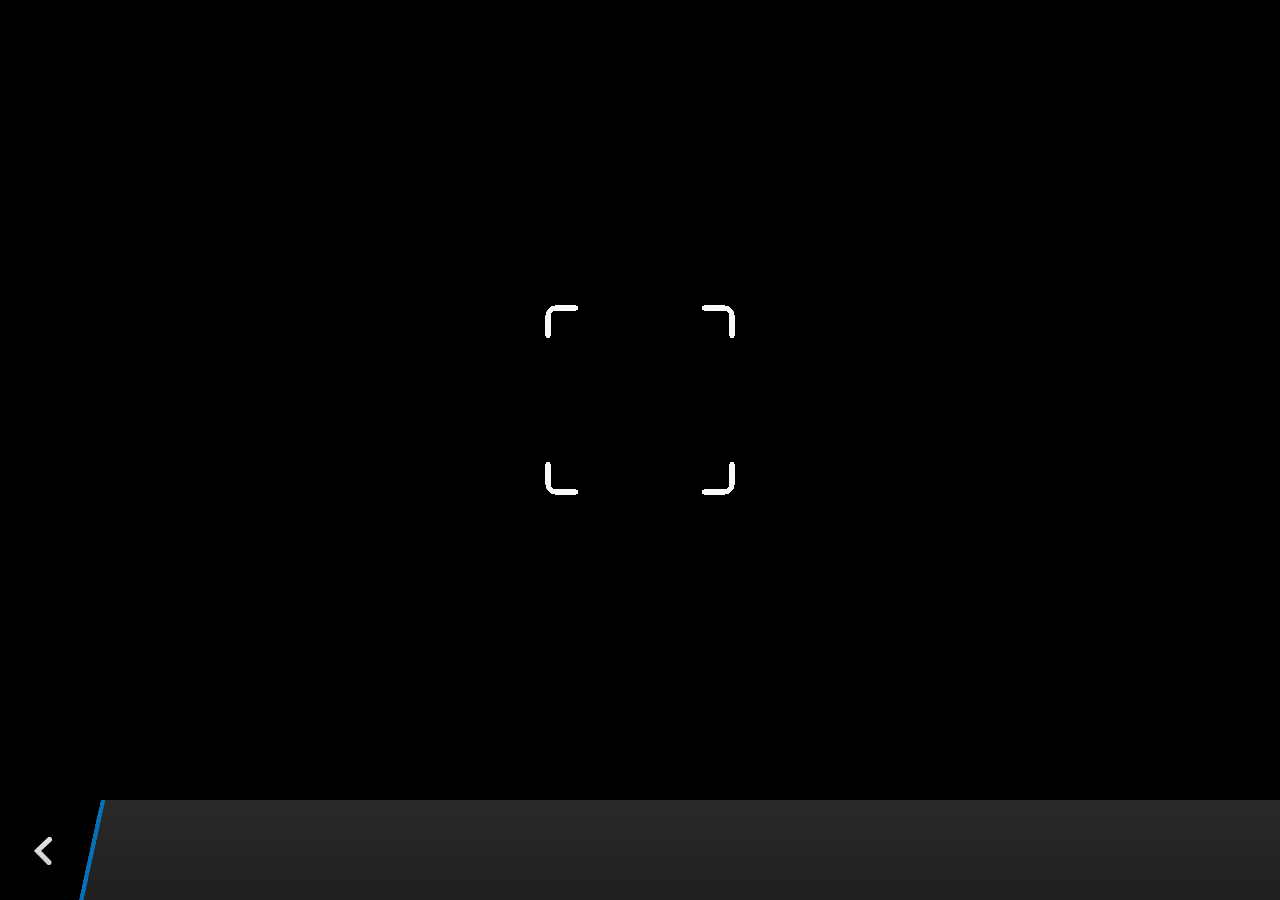
<file: Nutrire/plugins/org.apache.cordova.camera/www/blackberry10/assets/camera.html>
<!--
 Licensed under the Apache License, Version 2.0 (the "License");
 you may not use this file except in compliance with the License.
 You may obtain a copy of the License at

 http://www.apache.org/licenses/LICENSE-2.0

 Unless required by applicable law or agreed to in writing, software
 distributed under the License is distributed on an "AS IS" BASIS,
 WITHOUT WARRANTIES OR CONDITIONS OF ANY KIND, either express or implied.
 See the License for the specific language governing permissions and
 limitations under the License.
 -->
<!DOCTYPE HTML>
<html lang="en">
    <head>
        <meta charset="utf-8">
        <script src="camera.js" type="text/javascript"></script>
        <script>
            var meta = document.createElement("meta");
            meta.setAttribute('name','viewport');
            meta.setAttribute('content','initial-scale='+ (1/window.devicePixelRatio) + ',user-scalable=no');
            document.getElementsByTagName('head')[0].appendChild(meta);
        </script>
    </head>
    <style type="text/css">
        body {
            background-color: black;
        }
        .action-bar {
            position: fixed;
            left: 0px;
            bottom: 0px;
            height: 100px;
            width: 100%;
            background-image: linear-gradient(rgb(41, 41, 41), rgb(32, 32, 32));
        }
        .action-bar-back {
            width: 78px;
            height: 100px;
            background-color: black;
        }
        .action-bar-divider {
            position: fixed;
            bottom: 0px;
            left: 78px;
            width: 28px;
            height: 100px;
            background-image: url([data-uri]);
        }
        .action-bar-back-button {
            position: fixed;
            bottom: 35px;
            left: 34px;
            width: 18px;
            height: 28px;
            background-image: url([data-uri]);
        }
        .camera-cross-hairs {
            position: fixed;
            top: 50%;
            left: 50%;
            -webkit-transform: translate(-50%, -147px);
            width: 194px;
            height: 195px;
            background-image: url([data-uri]); 
        }
    </style>
    <body>
        <div id="camera">
            <video id="v"></video>
            <div class="camera-cross-hairs"></div>
        </div>
        <canvas id="c" style="display: none;"></canvas>
        <div class="action-bar">
            <div id="back" class="action-bar-back">
                <div class="action-bar-back-button"></div>
            </div>
            <div class="action-bar-divider"></div>
        </div>
    </body>
</html>
</file>
